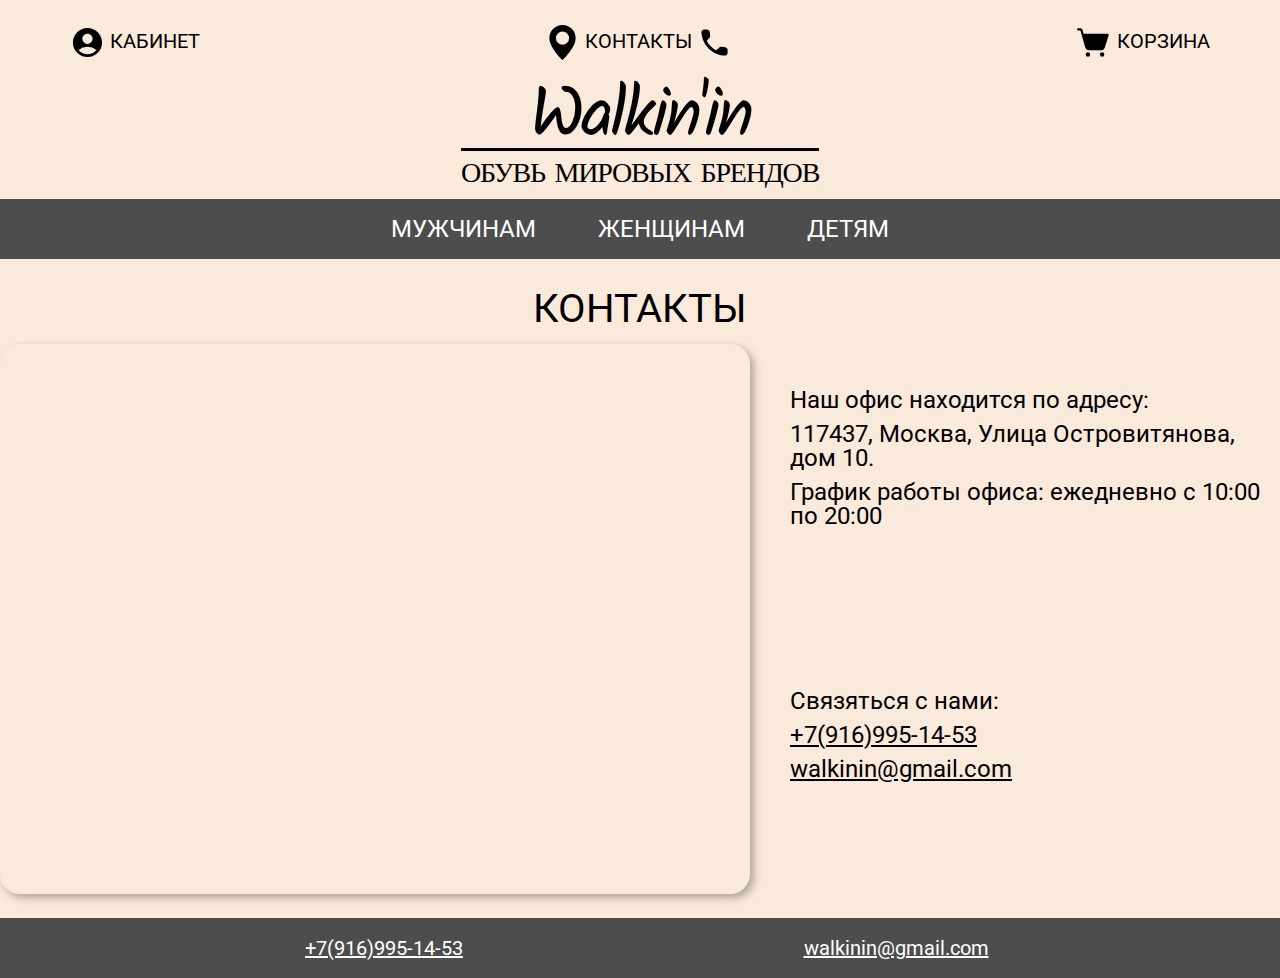
<file: cont.html>
<!DOCTYPE html>
<html lang="ru">
<head>
    <meta charset="UTF-8">
    <meta http-equiv="X-UA-Compatible" content="IE=edge">
    <meta name="viewport" content="width=device-width, initial-scale=1.0">
    <link rel="icon" href="img/icon.svg" type="image/icon type">
    <title>Walkin'in</title>
    <!-- LINK -->
    <link rel="stylesheet" href="styles/reset.css">
    <link rel="stylesheet" href="styles/main.css">
    <!-- FONTS -->
    <link rel="preconnect" href="https://fonts.googleapis.com">
    <link rel="preconnect" href="https://fonts.gstatic.com" crossorigin>
    <link href="https://fonts.googleapis.com/css2?family=Kalam&family=Roboto:wght@400;500;700&display=swap" rel="stylesheet">


</head>
<body>
    <!-- БОШКА -->
    <header>
        <div class="top-header">
            <a class="icon_btn" href="login.php">
                <img class="icon_acc" src="img/account.svg" alt="">
                <span>КАБИНЕТ</span>
            </a>

            <a class="contact_btn" href="cont.html">
                <img class="icon_geo" src="img/geo.svg" alt="">
                <span>КОНТАКТЫ</span>
                <img class="icon_phone" src="img/phone.svg" alt="">
            </a>

            <a class="cart_btn" href="cart.php">
                <img class="icon_cart" src="img/cart.svg" alt="">
                <span>КОРЗИНА</span>
            </a>
        </div>


        <div class="bottom-header">
            <a class="LOGO" href="index.php">
                <div class="main_logo" href="">Walkin'in</div>
                <div class="descr_logo" href="">ОБУВЬ МИРОВЫХ БРЕНДОВ</div>
            </a>

            <div class="menu_bg">
            <div class="menu">
                <a href="male.php" class="menu_btn mens">
                    МУЖЧИНАМ
                </a>

                <a href="female.php" class="menu_btn womens">
                    ЖЕНЩИНАМ
                </a>

                <a href="kid.php" class="menu_btn kids">
                    ДЕТЯМ
                </a>
            </div>
            </div>
        </div>
    </header>
    <!-- БОШКА -->



    <!-- ТЕЛО -->
    <main class="main_cont">
        <h1>КОНТАКТЫ</h1>
        <div class="cont">
            <div class="adr">
                <p>Наш офис находится по адресу:</p>
                <p>117437, Москва, Улица Островитянова, дом 10.</p>
                <p>График работы офиса: ежедневно    с 10:00 по 20:00</p>
            </div>

            <div class="svyz">
                <p>Связяться с нами:</p>
                <p><a href="tel:+79169951453">+7(916)995-14-53</a></p>
                <p><a href="mailto:walkinin@gmail.com">walkinin@gmail.com</a></p>
            </div>
            <div class="map"><iframe src="https://www.google.com/maps/embed?pb=!1m18!1m12!1m3!1d669.4694887971641!2d37.50194743520955!3d55.63998072519066!2m3!1f0!2f0!3f0!3m2!1i1024!2i768!4f13.1!3m3!1m2!1s0x46b54d5d3a6c3533%3A0x5c893ea392779431!2sUlitsa%20Ostrovityanova%2C%2010%2C%20Moskva%2C%20117437!5e0!3m2!1sen!2sru!4v1679777818019!5m2!1sen!2sru" width="750" height="550"  style="box-shadow: 4px 4px 8px rgba(0, 0, 0, 0.3); border-radius: 20px;" allowfullscreen="" loading="lazy" referrerpolicy="no-referrer-when-downgrade"></iframe></div>
        </div>
    </main>
    <!-- /ТЕЛО -->

    <footer>
        <span class="f_tel"><a href="tel:+79169951453">+7(916)995-14-53</a></span>
        <span class="f_mail"><a href="mailto:walkinin@gmail.com">walkinin@gmail.com</a></span>
    </footer>
</body>
</html>
</file>
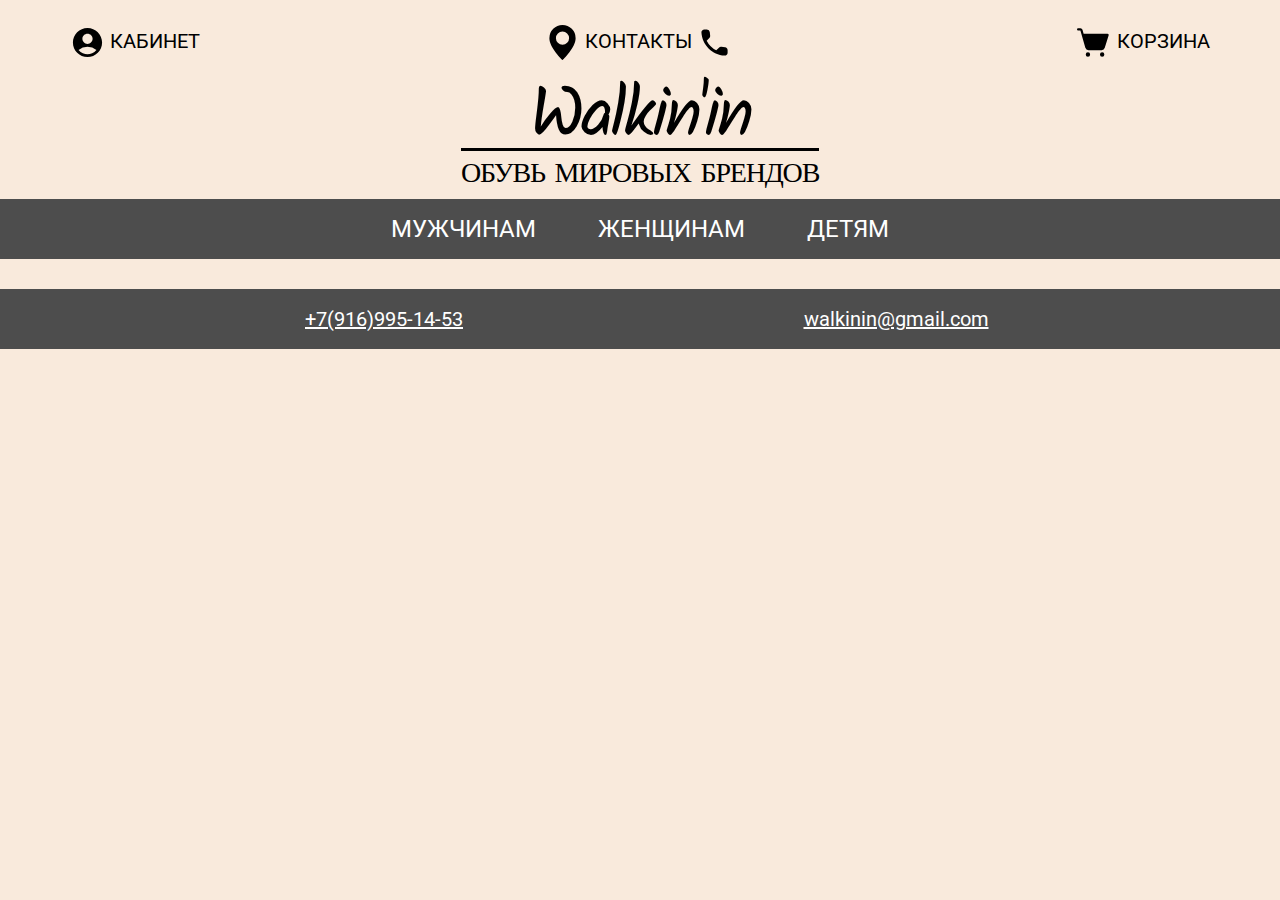
<file: example.html>
<!DOCTYPE html>
<html lang="ru">
<head>
    <meta charset="UTF-8">
    <meta http-equiv="X-UA-Compatible" content="IE=edge">
    <meta name="viewport" content="width=device-width, initial-scale=1.0">
    <link rel="icon" href="img/icon.svg" type="image/icon type">
    <title>Walkin'in</title>
    <!-- LINK -->
    <link rel="stylesheet" href="styles/reset.css">
    <link rel="stylesheet" href="styles/main.css">
    <!-- FONTS -->
    <link rel="preconnect" href="https://fonts.googleapis.com">
    <link rel="preconnect" href="https://fonts.gstatic.com" crossorigin>
    <link href="https://fonts.googleapis.com/css2?family=Kalam&family=Roboto:wght@400;500;700&display=swap" rel="stylesheet">


</head>
<body>
    <!-- БОШКА -->
    <header>
        <div class="top-header">
            <a class="icon_btn" href="login.php">
                <img class="icon_acc" src="img/account.svg" alt="">
                <span>КАБИНЕТ</span>
            </a>

            <a class="contact_btn" href="cont.html">
                <img class="icon_geo" src="img/geo.svg" alt="">
                <span>КОНТАКТЫ</span>
                <img class="icon_phone" src="img/phone.svg" alt="">
            </a>

            <a class="cart_btn" href="cart.php">
                <img class="icon_cart" src="img/cart.svg" alt="">
                <span>КОРЗИНА</span>
            </a>
        </div>


        <div class="bottom-header">
            <a class="LOGO" href="index.php">
                <div class="main_logo" href="">Walkin'in</div>
                <div class="descr_logo" href="">ОБУВЬ МИРОВЫХ БРЕНДОВ</div>
            </a>

            <div class="menu_bg">
            <div class="menu">
                <a href="male.php" class="menu_btn mens">
                    МУЖЧИНАМ
                </a>

                <a href="female.php" class="menu_btn womens">
                    ЖЕНЩИНАМ
                </a>

                <a href="kid.php" class="menu_btn kids">
                    ДЕТЯМ
                </a>
            </div>
            </div>
        </div>
    </header>
    <!-- БОШКА -->



    <!-- ТЕЛО -->
    <main>
        
    </main>
    <!-- /ТЕЛО -->

    <footer>
        <span class="f_tel"><a href="tel:+79169951453">+7(916)995-14-53</a></span>
        <span class="f_mail"><a href="mailto:walkinin@gmail.com">walkinin@gmail.com</a></span>
    </footer>
</body>
</html>
</file>
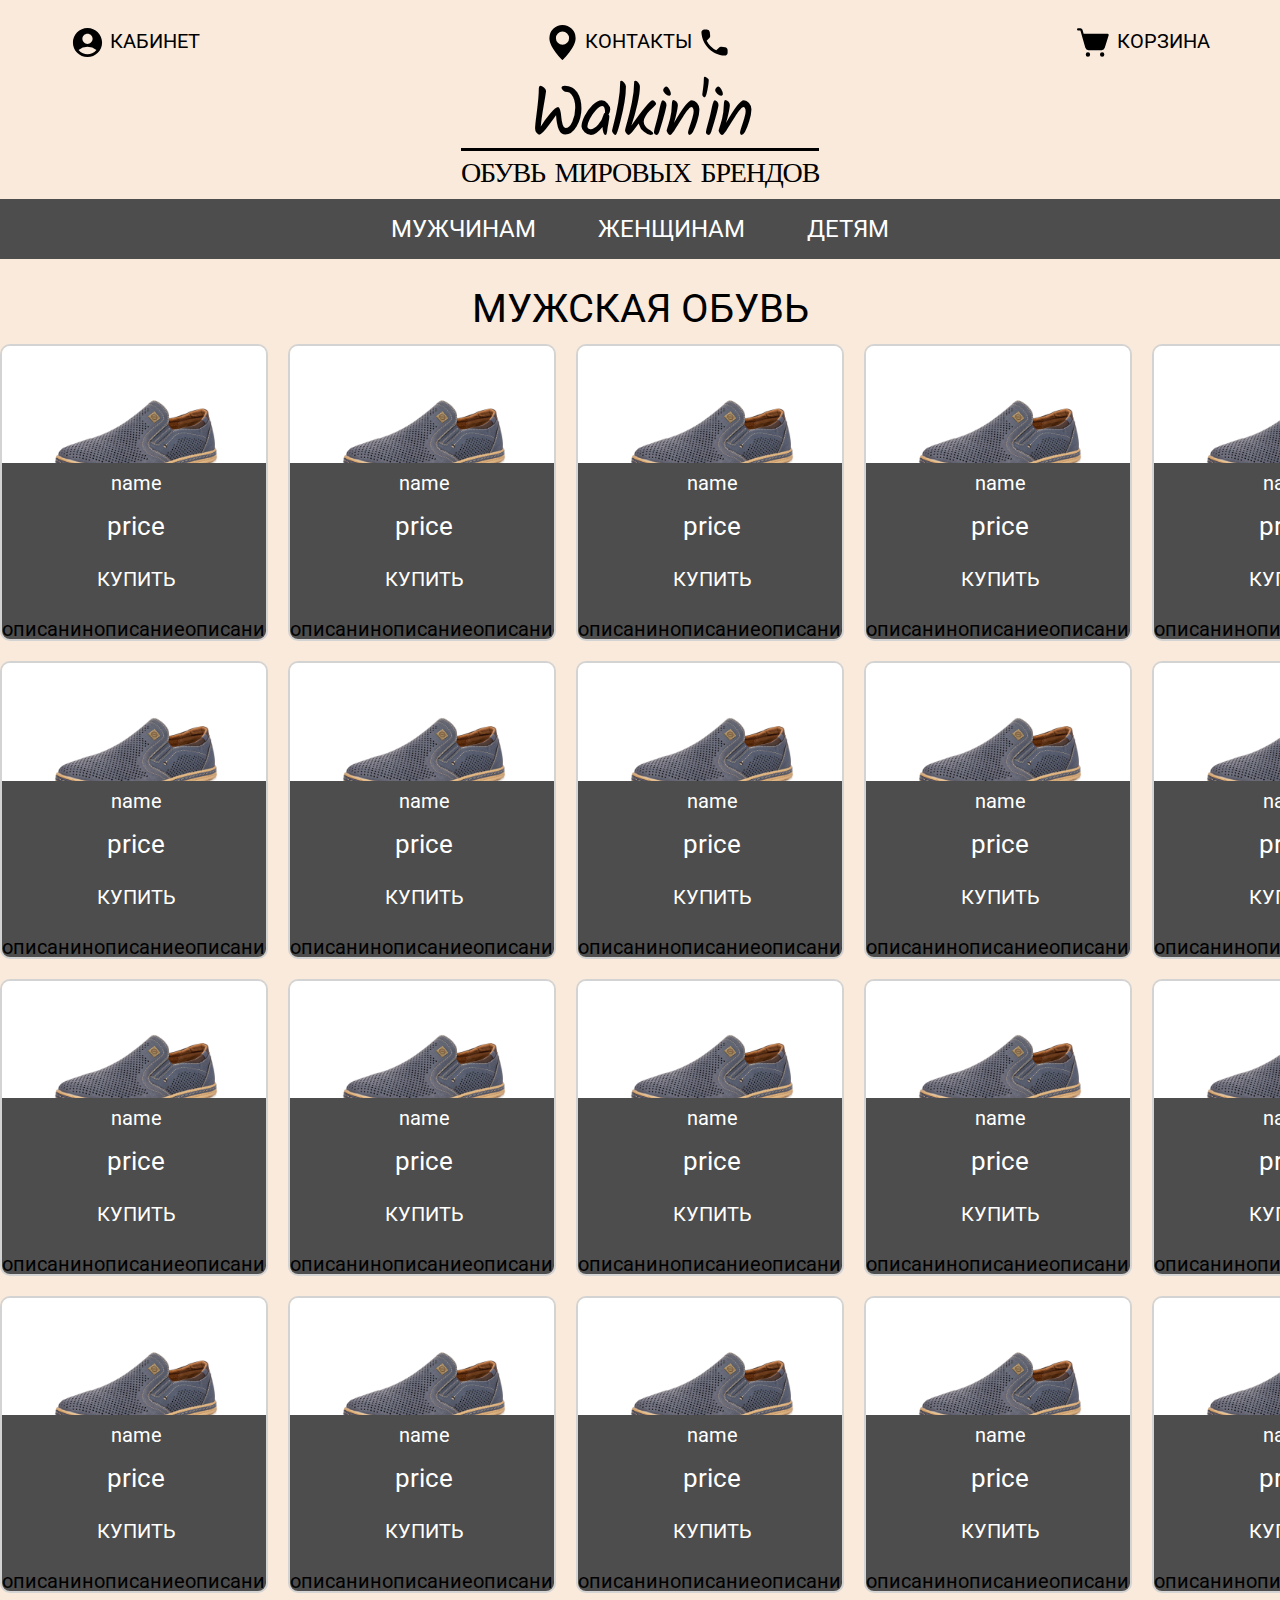
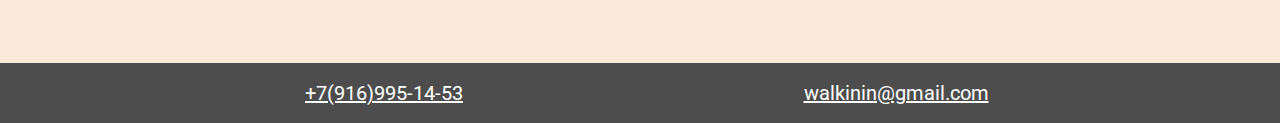
<file: female.html>
<!DOCTYPE html>
<html lang="ru">
<head>
    <meta charset="UTF-8">
    <meta http-equiv="X-UA-Compatible" content="IE=edge">
    <meta name="viewport" content="width=device-width, initial-scale=1.0">
    <link rel="icon" href="img/icon.svg" type="image/icon type">
    <title>Walkin'in</title>
    <!-- LINK -->
    <link rel="stylesheet" href="styles/reset.css">
    <link rel="stylesheet" href="styles/main.css">
    <!-- FONTS -->
    <link rel="preconnect" href="https://fonts.googleapis.com">
    <link rel="preconnect" href="https://fonts.gstatic.com" crossorigin>
    <link href="https://fonts.googleapis.com/css2?family=Kalam&family=Roboto:wght@400;500;700&display=swap" rel="stylesheet">


</head>
<body>
    <!-- БОШКА -->
    <header>
        <div class="top-header">
            <a class="icon_btn" href="login.html">
                <img class="icon_acc" src="img/account.svg" alt="">
                <span>КАБИНЕТ</span>
            </a>

            <a class="contact_btn" href="cont.html">
                <img class="icon_geo" src="img/geo.svg" alt="">
                <span>КОНТАКТЫ</span>
                <img class="icon_phone" src="img/phone.svg" alt="">
            </a>

            <a class="cart_btn" href="">
                <img class="icon_cart" src="img/cart.svg" alt="">
                <span>КОРЗИНА</span>
            </a>
        </div>


        <div class="bottom-header">
            <a class="LOGO" href="index.html">
                <div class="main_logo" href="">Walkin'in</div>
                <div class="descr_logo" href="">ОБУВЬ МИРОВЫХ БРЕНДОВ</div>
            </a>

            <div class="menu_bg">
            <div class="menu">
                <a href="male.html" class="menu_btn mens">
                    МУЖЧИНАМ
                </a>

                <a href="female.html" class="menu_btn womens">
                    ЖЕНЩИНАМ
                </a>

                <a href="kid.html" class="menu_btn kids">
                    ДЕТЯМ
                </a>
            </div>
            </div>
        </div>
    </header>
    <!-- БОШКА -->


    <!-- ТЕЛО -->
    <main>
        <h1>МУЖСКАЯ ОБУВЬ</h1>
        <div class="cards">
          <div class="card" id="c1"><div class="inner_card1"><img src="img/0rhz8qksc8w6xbqa5k3p781o5c7gfw15.jpg" loading="lazy" alt=""></div><div class="inner_card2"><h2 class="card_name">name</h2><p class="card_dcp">описанинописаниеописание</p><span class="card_price">price</span><a href="product.html" class="card_buy">КУПИТЬ</a></div></div>
          <div class="card" id="c2"><div class="inner_card1"><img src="img/0rhz8qksc8w6xbqa5k3p781o5c7gfw15.jpg" loading="lazy" alt=""></div><div class="inner_card2"><h2 class="card_name">name</h2><p class="card_dcp">описанинописаниеописание</p><span class="card_price">price</span><a href="product.html" class="card_buy">КУПИТЬ</a></div></div>
          <div class="card" id="c3"><div class="inner_card1"><img src="img/0rhz8qksc8w6xbqa5k3p781o5c7gfw15.jpg" loading="lazy" alt=""></div><div class="inner_card2"><h2 class="card_name">name</h2><p class="card_dcp">описанинописаниеописание</p><span class="card_price">price</span><a href="product.html" class="card_buy">КУПИТЬ</a></div></div>
          <div class="card" id="c4"><div class="inner_card1"><img src="img/0rhz8qksc8w6xbqa5k3p781o5c7gfw15.jpg" loading="lazy" alt=""></div><div class="inner_card2"><h2 class="card_name">name</h2><p class="card_dcp">описанинописаниеописание</p><span class="card_price">price</span><a href="product.html" class="card_buy">КУПИТЬ</a></div></div>
          <div class="card" id="c5"><div class="inner_card1"><img src="img/0rhz8qksc8w6xbqa5k3p781o5c7gfw15.jpg" loading="lazy" alt=""></div><div class="inner_card2"><h2 class="card_name">name</h2><p class="card_dcp">описанинописаниеописание</p><span class="card_price">price</span><a href="product.html" class="card_buy">КУПИТЬ</a></div></div>
          <div class="card" id="c6"><div class="inner_card1"><img src="img/0rhz8qksc8w6xbqa5k3p781o5c7gfw15.jpg" loading="lazy" alt=""></div><div class="inner_card2"><h2 class="card_name">name</h2><p class="card_dcp">описанинописаниеописание</p><span class="card_price">price</span><a href="product.html" class="card_buy">КУПИТЬ</a></div></div>
          <div class="card" id="c7"><div class="inner_card1"><img src="img/0rhz8qksc8w6xbqa5k3p781o5c7gfw15.jpg" loading="lazy" alt=""></div><div class="inner_card2"><h2 class="card_name">name</h2><p class="card_dcp">описанинописаниеописание</p><span class="card_price">price</span><a href="product.html" class="card_buy">КУПИТЬ</a></div></div>
          <div class="card" id="c8"><div class="inner_card1"><img src="img/0rhz8qksc8w6xbqa5k3p781o5c7gfw15.jpg" loading="lazy" alt=""></div><div class="inner_card2"><h2 class="card_name">name</h2><p class="card_dcp">описанинописаниеописание</p><span class="card_price">price</span><a href="product.html" class="card_buy">КУПИТЬ</a></div></div>
          <div class="card" id="c9"><div class="inner_card1"><img src="img/0rhz8qksc8w6xbqa5k3p781o5c7gfw15.jpg" loading="lazy" alt=""></div><div class="inner_card2"><h2 class="card_name">name</h2><p class="card_dcp">описанинописаниеописание</p><span class="card_price">price</span><a href="product.html" class="card_buy">КУПИТЬ</a></div></div>
          <div class="card" id="c10"><div class="inner_card1"><img src="img/0rhz8qksc8w6xbqa5k3p781o5c7gfw15.jpg" loading="lazy" alt=""></div><div class="inner_card2"><h2 class="card_name">name</h2><p class="card_dcp">описанинописаниеописание</p><span class="card_price">price</span><a href="product.html" class="card_buy">КУПИТЬ</a></div></div>
          <div class="card" id="c11"><div class="inner_card1"><img src="img/0rhz8qksc8w6xbqa5k3p781o5c7gfw15.jpg" loading="lazy" alt=""></div><div class="inner_card2"><h2 class="card_name">name</h2><p class="card_dcp">описанинописаниеописание</p><span class="card_price">price</span><a href="product.html" class="card_buy">КУПИТЬ</a></div></div>
          <div class="card" id="c12"><div class="inner_card1"><img src="img/0rhz8qksc8w6xbqa5k3p781o5c7gfw15.jpg" loading="lazy" alt=""></div><div class="inner_card2"><h2 class="card_name">name</h2><p class="card_dcp">описанинописаниеописание</p><span class="card_price">price</span><a href="product.html" class="card_buy">КУПИТЬ</a></div></div>
          <div class="card" id="c13"><div class="inner_card1"><img src="img/0rhz8qksc8w6xbqa5k3p781o5c7gfw15.jpg" loading="lazy" alt=""></div><div class="inner_card2"><h2 class="card_name">name</h2><p class="card_dcp">описанинописаниеописание</p><span class="card_price">price</span><a href="product.html" class="card_buy">КУПИТЬ</a></div></div>
          <div class="card" id="c14"><div class="inner_card1"><img src="img/0rhz8qksc8w6xbqa5k3p781o5c7gfw15.jpg" loading="lazy" alt=""></div><div class="inner_card2"><h2 class="card_name">name</h2><p class="card_dcp">описанинописаниеописание</p><span class="card_price">price</span><a href="product.html" class="card_buy">КУПИТЬ</a></div></div>
          <div class="card" id="c15"><div class="inner_card1"><img src="img/0rhz8qksc8w6xbqa5k3p781o5c7gfw15.jpg" loading="lazy" alt=""></div><div class="inner_card2"><h2 class="card_name">name</h2><p class="card_dcp">описанинописаниеописание</p><span class="card_price">price</span><a href="product.html" class="card_buy">КУПИТЬ</a></div></div>
          <div class="card" id="c16"><div class="inner_card1"><img src="img/0rhz8qksc8w6xbqa5k3p781o5c7gfw15.jpg" loading="lazy" alt=""></div><div class="inner_card2"><h2 class="card_name">name</h2><p class="card_dcp">описанинописаниеописание</p><span class="card_price">price</span><a href="product.html" class="card_buy">КУПИТЬ</a></div></div>
          <div class="card" id="c17"><div class="inner_card1"><img src="img/0rhz8qksc8w6xbqa5k3p781o5c7gfw15.jpg" loading="lazy" alt=""></div><div class="inner_card2"><h2 class="card_name">name</h2><p class="card_dcp">описанинописаниеописание</p><span class="card_price">price</span><a href="product.html" class="card_buy">КУПИТЬ</a></div></div>
          <div class="card" id="c18"><div class="inner_card1"><img src="img/0rhz8qksc8w6xbqa5k3p781o5c7gfw15.jpg" loading="lazy" alt=""></div><div class="inner_card2"><h2 class="card_name">name</h2><p class="card_dcp">описанинописаниеописание</p><span class="card_price">price</span><a href="product.html" class="card_buy">КУПИТЬ</a></div></div>
          <div class="card" id="c19"><div class="inner_card1"><img src="img/0rhz8qksc8w6xbqa5k3p781o5c7gfw15.jpg" loading="lazy" alt=""></div><div class="inner_card2"><h2 class="card_name">name</h2><p class="card_dcp">описанинописаниеописание</p><span class="card_price">price</span><a href="product.html" class="card_buy">КУПИТЬ</a></div></div>
          <div class="card" id="c20"><div class="inner_card1"><img src="img/0rhz8qksc8w6xbqa5k3p781o5c7gfw15.jpg" loading="lazy" alt=""></div><div class="inner_card2"><h2 class="card_name">name</h2><p class="card_dcp">описанинописаниеописание</p><span class="card_price">price</span><a href="product.html" class="card_buy">КУПИТЬ</a></div></div>  
        </div>
    </main>
    <!-- /ТЕЛО -->

    <footer>
        <span class="f_tel"><a href="tel:+79169951453">+7(916)995-14-53</a></span>
        <span class="f_mail"><a href="mailto:walkinin@gmail.com">walkinin@gmail.com</a></span>
    </footer>
</body>
</html>
</file>
<file: styles/main.css>
:root{
    --color-dark: #000000;
    --color-bright: #ffffff;
    --color-accent1: #d3d3d3;
    --color-accent2: #4d4d4d;
    --color-main-background: #F9EADC;
    --color-warning: #e08181;
    --main: 'Roboto', sans-serif;
    --title: 'Kalam', cursive;
}


html {
    scroll-behavior: smooth; /*ПЛАВНАЯ ПРОКРУТКА ССЫЛОК*/
    font-size: 20px;
}

body{
    background-color: var(--color-main-background);
    font-family: var(--main);
}

body::-webkit-scrollbar {
  width: 0px;               /* ширина всей полосы прокрутки */
}

/* body::-webkit-scrollbar-track {
  background: rgba(255, 255, 255, 0);         цвет зоны отслеживания 
}

body::-webkit-scrollbar-thumb {
  background-color: rgba(255, 255, 255, 0);     цвет бегунка 
  border-radius: 20px;        округлось бегунка 
  border: rgba(255, 255, 255, 0);   отступ вокруг бегунка 
} */

a{
    color:var(--color-dark);
}

header{
    margin: 25px 0px 30px 0px;
}

/* ВЕРХНЯЯ БОШКА */
.top-header{
    margin: 0 70px;
    display: flex;
    justify-content: space-between;
}

.icon_acc, .icon_geo, .icon_phone, .icon_cart{
    height: 35px;
    vertical-align: middle;
}

/* АНИМАЦИЯ ПОДЧЕРКИВАНИЯ */
.icon_btn:after, .contact_btn:after, .cart_btn:after {
	display: block;
	position: absolute; /*без этого не работает изменение направления(снизу)*/
	left: 0; /*изменить на right:0;, чтобы изменить направление подчёркивания */
	width: 0;/*задаём длинну линии до наведения курсора*/
	height: 2px; /*задаём ширину линии*/
	background-color: var(--color-dark); /*задаём цвет линии*/
	content: "";
	transition: width 0.2s ease-out; /*задаём время анимации*/
}

.icon_btn:hover:after, .contact_btn:hover:after, .cart_btn:hover:after, .icon_btn:focus:after, .contact_btn:focus:after, .cart_btn:focus:after {
	width: 100%; /*устанавливаем значение 100% чтобы ссылка подчёркивалась полностью*/
}

.icon_btn, .contact_btn, .cart_btn{
    position: relative;
	color: var(--color-dark); /*задаём цвет ссылки*/
	cursor: pointer;
	line-height: 1; /*задаём высоту строки*/
}
/* /АНИМАЦИЯ ПОДЧЕРКИВАНИЯ */
/* /ВЕРХНЯЯ БОШКА */

/* НИЖНЯЯ БОШКА */
.bottom-header{
    margin-top: 15px;
    text-align: center;
    display: grid;
}

/* LOGO */
.main_logo{
    font-family: var(--title);
    font-size: 3.5rem ;
    letter-spacing:-0.2rem;
    display: block;
    margin-bottom: -5px;
    padding-top: 8px;
}

.descr_logo{
    font-family: var(--title);
    font-size: 1.4rem;
    letter-spacing:-0.06rem;
    display: block;
    padding-top: 10px;
    border-top: #000000 3px solid;
}

.LOGO{
    margin: 0 auto;
}
/* /LOGO */

/* MENU */
.menu{
    display: flex;
    justify-content: space-between;
    grid-gap:2vw;
    /* margin: 0 auto; */
}

.menu_bg{
    margin-top: 10px;
    background-color: var(--color-accent2);
    display: flex;
    justify-content: center;
}

.menu_btn{
    font-size: 1.2rem;
    padding: 18px;
    color:var(--color-bright);
}

.menu_btn:hover{
    background-color: var(--color-accent1);
    color: var(--color-accent2);
    transition: 0.3s;
}

.menu_btn:active{
    background-color: var(--color-accent1);
    color: var(--color-bright);
}
/* /MENU */
/* /НИЖНЯЯ БОШКА */

/* BODY */
main > h1{
    font-size: 2rem;
    text-align: center;
    margin-bottom: 15px;
}

main{
    max-width: 1600px;
    margin: 0 auto;
}
/* /BODY */

/* ПОДВАЛ */
footer{
    display: grid;
        grid-template-columns: repeat(5, 1fr);
        grid-template-rows: repeat(3,1fr);
    height: 60px;
    background-color: var(--color-accent2);
    justify-items: center;
}

footer a{
    color: var(--color-bright);
    text-decoration: underline;
    font-size: 1rem;
    padding: 5px 5px;
}

.f_tel{
    grid-column: 2;
    grid-row: 2;
}

.f_mail{
    grid-column: 4;
    grid-row: 2;
}
/* /ПОДВАЛ */

/* ГЛАВНАЯ СТРАНИЦА */

/* ТЕЛО */
/* AD */

/* СДЕЛАТЬ АДАПТИВ ДО 800PX */
/* СДЕЛАТЬ АДАПТИВ ДО 800PX */
/* СДЕЛАТЬ АДАПТИВ ДО 800PX */

.ads{
    display: grid;
    grid-template-columns: repeat(6, minmax(220px, 1fr));
	grid-template-rows: repeat(2, 1fr);
	grid-gap: 20px;
    margin-bottom: 70px;
}

.ad{
    grid-column: span 3;
    grid-row: span 2;
    aspect-ratio: 4 / 3;
}

.ad img{
    height: 100%;
    border-radius: 20px;
}

.trend{
    aspect-ratio: 220/252.5;
    border-radius: 10px;
    display: grid;
        grid-template-columns: 1fr;
        grid-template-rows: 1fr 1fr;
    overflow:hidden;
    border: solid 2px var(--color-accent1);
}

.inner_trend1{
    grid-column: 1;
    grid-column: 1;
    justify-self: center;
    overflow:hidden;
    background-color: var(--color-bright);
}

.inner_trend1 > img{
    display: block;
    object-fit: cover;
    width: 70%;
    margin: 0 auto;
    margin-top: -15%;
}

.inner_trend2{
    background-color: var(--color-accent2);
    grid-column: 1;
    grid-row: 2;
    display: grid;
        grid-template-columns: repeat(2, 1fr);
        grid-template-rows: 1fr auto auto;
        row-gap: 20px;
}
/* /AD */

/* NEW */
.new, .male_prew, .female_prew, .kid_prew{
    margin-bottom: 70px;
}

.prew_con{
    margin-top: 20px;
    display: grid;
        grid-template-columns: repeat(5, minmax(268px, 1fr));
        grid-template-rows: 1fr;
        grid-gap: 20px;
}

.link_btn{
    display: flex;
    grid-row: span 2;
    background-color: var(--color-accent2);
    color: var(--color-bright);
    border-radius: 10px;
}

.link_btn:hover{
    background-color: var(--color-accent1);
    color: var(--color-dark);
    border: 2px solid var(--color-accent2);
}

.link_btn > div{
    align-self: center;
    margin: 0 auto;
}

.new > span, .male_prew > span, .female_prew > span, .kid_prew > span{
    font-size: 1.5rem;
}
/* /NEW */
/* /ТЕЛО */
/* /ГЛАВНАЯ СТРАНИЦА */





/* CONT */
.cont{
    font-size: 1.2rem;
    display: grid;
        grid-template-columns: repeat(2, 1fr);
        grid-template-rows: repeat(2, 1fr);
        grid-gap:40px;
    justify-items: start;
    justify-content: center;
    margin-bottom: 20px;
}

.adr{
    grid-column: 2;
    grid-row: 1;
    align-self: center;
}

.adr p{
    margin: 0.5rem 0;
}

.adr P:first-child{
    margin-top: 0;
}

.svyz{
    grid-column: 2;
    grid-row: 2;
    align-self: center;
}

.svyz p{
    margin: 0.5rem 0;
}

.svyz p:first-child{
    margin-top: 0;
}

.svyz a{
    text-decoration: underline;
}

.svyz a:hover{
    text-decoration: none;
}

.map{
    grid-column: 1;
    grid-row: 1 / span 3;
    justify-self: end;
}
/* /CONT */


/* КАТАЛОГ */
.cards{
    display: grid;
        grid-template-columns: repeat(5, minmax(268px, 1fr));
        grid-template-rows: repeat(4,1fr);
        grid-gap: 20px;
    margin-bottom: 70px;
}

.card{
    /* background-color: #000000; */
    aspect-ratio: 360/400;
    border-radius: 10px;
    display: grid;
        grid-template-columns: 1fr;
        grid-template-rows: 1fr 1fr;
    overflow:hidden;
    border: solid 2px var(--color-accent1);
}

.inner_card1{
    grid-column: 1;
    grid-column: 1;
    justify-self: center;
    overflow:hidden;
    background-color: var(--color-bright);
}

.inner_card1 > img{
    display: block;
    object-fit: cover;
    width: 70%;
    margin: 0 auto;
    margin-top: -10%;
}

.inner_card2{
    background-color: var(--color-accent2);
    grid-column: 1;
    grid-row: 2;
    display: grid;
        grid-template-columns: repeat(2, minmax(134px, 152px));
        grid-template-rows: 1fr auto auto;
        row-gap: 20px;
}

.card_name{
    grid-column: span 2;
    grid-row: 1;
    justify-self: center;
    color: var(--color-bright);
    padding: 0 10px;
    padding-top: 10px;
    text-align: center;
}

/* .card_dcp{
    grid-column: span 2;
    grid-row: 2;
    justify-self: center;
    color: var(--color-bright);
} */

.card_price{
    grid-column: span 2;
    grid-row: 2;
    justify-self: center;
    color: var(--color-bright);
    font-size: 1.3rem;
}

.card_buy{
    justify-self: center;
    grid-column: span 2;
    grid-row: 3;
    color: var(--color-bright);
    padding: 10px 20px;
}

.card_buy:hover{
    color: var(--color-accent1);
    text-decoration: underline;
}
/* /КАТАЛОГ */


/* PRODUCT_PAGE */
.product{
    display: grid;
        grid-template-columns: repeat(2, 1fr);
        grid-gap: 50px;
    margin-bottom: 70px;
}

/* SLIDER */
.slider{
    position: relative;
    overflow: hidden;
    /* margin: 0 20px; */
    /* max-width: 800px; */
    grid-row: 1;
    aspect-ratio: 1/1;
    align-self: center;
    margin-left: 20px;
    border-radius: 10px;
}

.slider-line{
    background-color: var(--color-dark);
    display: flex;
    align-items: center;
    transition: all 1s;
}

.slider-btn-prev{
    position: absolute;
    left: 3%;
    top: 50%;
    transform: rotate(-90deg) translateY(-50%);
    background-color: transparent;
    border: none;
}

.slider-btn-next{
    position: absolute;
    right: 3%;
    top: 50%;
    transform: rotate(90deg) translateY(-50%);
    background-color: transparent;
    border: none;
}

.slider-wrapper{
    display: flex;
    column-gap: 10px;
    position: absolute;
    bottom: 5%;
    left: 50%;
    transform: translateX(-50%);
}

.slider-dot{
    width: 16px;
    height: 16px;
    border: 1px solid var(--color-dark);
    border-radius: 50px;
}

.slider-dot:hover{
    background-color: var(--color-accent1);
}

.active-dot{
    background-color: var(--color-accent2);
}

.slider-btn-next img, .slider-btn-prev img{
    width: 50px;
}

/* АДАПТИВ */
/* @media(max-width: 850px){
    .slider-btn-next img, .slider-btn-prev img{
        width: calc(20px + (50 - 20) * ((100vw - 320px) / (850 - 320)));

        50 - макс. ширина, которая нам нужна;
        20, 20px - мин. ширина, которая нам нужна;
        100vw - полная ширина экрана;
        320, 320px - мин. разрешение до которого будет уменьш. наше сво-во;
        850 - разрешение экрана, с уоторого начинает ужиматься наш слайдер
    }

    .slider-dot{
        width: calc(10px + (16 - 10) * ((100vw - 320px) / (850 - 320)));
        height: calc(10px + (16 - 10) * ((100vw - 320px) / (850 - 320)));
    }

    .slider-wrapper{
        column-gap: calc(5px + (10 - 5) * ((100vw - 320px) / (850 - 320)));
    }
} */
/* SLIDER */

.product_info{
    grid-column: 2;
    display: grid;
        grid-template-columns: repeat(2, 1fr);
        grid-template-rows: auto auto repeat(3, 1fr);
        row-gap: 20px;
}

.product_name{
    font-size: 2.1rem;
    grid-row: 1;
    grid-column: span 2;
    justify-self: left;
}

.id{
    grid-column: 1;
    grid-row: 2;
}

.count{
    grid-column: 2;
    grid-row: 2;
}

.product_description{
    grid-column: span 2;
    grid-row: 3;
    font-size: 1.4rem;
}

.price{
    grid-column: span 2;
    grid-row: 4;
    font-size: 2rem;
}

.add-to-cart{
    font-family: var(--main);   
    font-size: 1rem;
    display: block;
    background-color: var(--color-accent2);
    color: var(--color-bright);
    padding: 20px 80px;
    border-radius: 20px;
    margin-bottom: 5px;
    cursor: pointer;
}

/* /PRODUCT_PAGE */


/* ЛОГИН */
input{
    display: block;
    outline: none;
    border: 2px solid black;
    border-radius: 20px;
    font-size: 1.2rem;
    margin: 0 auto;
    margin-bottom: 30px;
    height: 50px;
    width: 600px;
}

.login > h1, .registr > h1{
    margin-bottom: 50px;
}

.login > form > button, .registr > form > button{
    font-family: var(--main);   
    font-size: 1rem;
    display: block;
    margin: 0 auto;
    background-color: var(--color-accent2);
    color: var(--color-bright);
    padding: 20px 80px;
    border-radius: 20px;
    margin-bottom: 5px;
    cursor: pointer;
}

.pre-rig, .pre-login{
    text-align: center;
    margin-bottom: 70px;
}

.pre-rig > a:hover, .pre-login > a:hover{
    text-decoration: underline;
}

.msg{
    text-decoration: underline;
    text-align: center;
    border: 2px solid var(--color-dark);
    background-color: var(--color-accent2);
    color: var(--color-warning);
    border-radius: 15px;
    font-size: 1.2rem;
    margin-bottom: 40px;
    padding: 10px 25px;
}
/* /ЛОГИН */


/* АККАУНТ */
.account > h1{
    font-size: 2rem;
    text-align: center;
    margin-bottom: 10px;
}

.account > h2{
    font-size: 1.6rem;
    text-align: center;
    margin-bottom: 10px;
}

.account > h3{
    font-size: 1.2rem;
    text-align: center;
    margin-bottom: 40px;
}

.account > p{
    font-size: 1.4rem;
    text-align: center;
    margin-bottom: 10px;
}

.account > p:last-of-type{
    margin-bottom: 20px;
}

.account > div{
    text-align: center;
    margin-bottom: 70px;
}

.account > div > a{
    font-family: var(--main);   
    font-size: 1rem;
    background-color: var(--color-accent2);
    color: var(--color-bright);
    padding: 0.4rem;
    border-radius: 20px;
    cursor: pointer;
}
/* /АККАУНТ */

/* CART */
.korz{
    text-align: center;
    font-size: 1.6rem;
    text-decoration: underline;
    margin: 20vh auto;
    color: var(--color-warning);
}

.cart-container{
    display: grid;
        grid-template-columns: repeat(1, 1200px);
        grid-template-rows: repeat(auto-fill, 1fr);
        grid-row-gap: 40px;
    justify-content: center;
}

.cart{
    display: grid;
        grid-template-columns: 450px 1fr auto;
        grid-template-rows: repeat(2, 1fr);
        grid-row-gap: 20px;
    border: var(--color-accent2) 3px solid;
    border-radius: 10px;
    background-color: var(--color-accent1);
}

.cart:last-of-type{
    margin-bottom: 50px;
}

.cart > img{
    object-fit: cover;
    width: 100%;
    grid-column: 1;
    grid-row: span 2;
    border-radius: 10px;
    border: var(--color-accent2) 1px solid;
}

.product-name{
    grid-column: 2;
    grid-row: 1;
    font-size: 1.4rem;
    text-align: center;
    align-self: center;
    color: var(--color-dark);
}

.product-price{
    grid-column: 2;
    grid-row: 2;
    font-size: 1.5rem;
    text-align: center;
    align-self: center;
    color: var(--color-dark);
}

.del{
    grid-column: 3;
    grid-row: 1;
    font-size: 2rem;
    background-color: var(--color-accent2);
    color: var(--color-bright);
    cursor: pointer;
    border-radius: 20px;
}

.del:hover{
    background-color: var(--color-dark);
}

.itog{
    margin: 0 auto;
    max-width: 1200px;
    display: grid;
        grid-template-columns: 1fr 1fr;
        grid-template-rows: auto;
}

.cart-total{
    grid-column: 1;
    font-size: 1.4rem;
    margin-bottom: 70px;
}

.zak{
    font-size: 1.5rem;
    grid-column: 2;
    text-decoration: underline;
    cursor: pointer;
    justify-self: end;
}

.zak:hover{
    text-decoration: none;
}

/* /CART */
</file>
